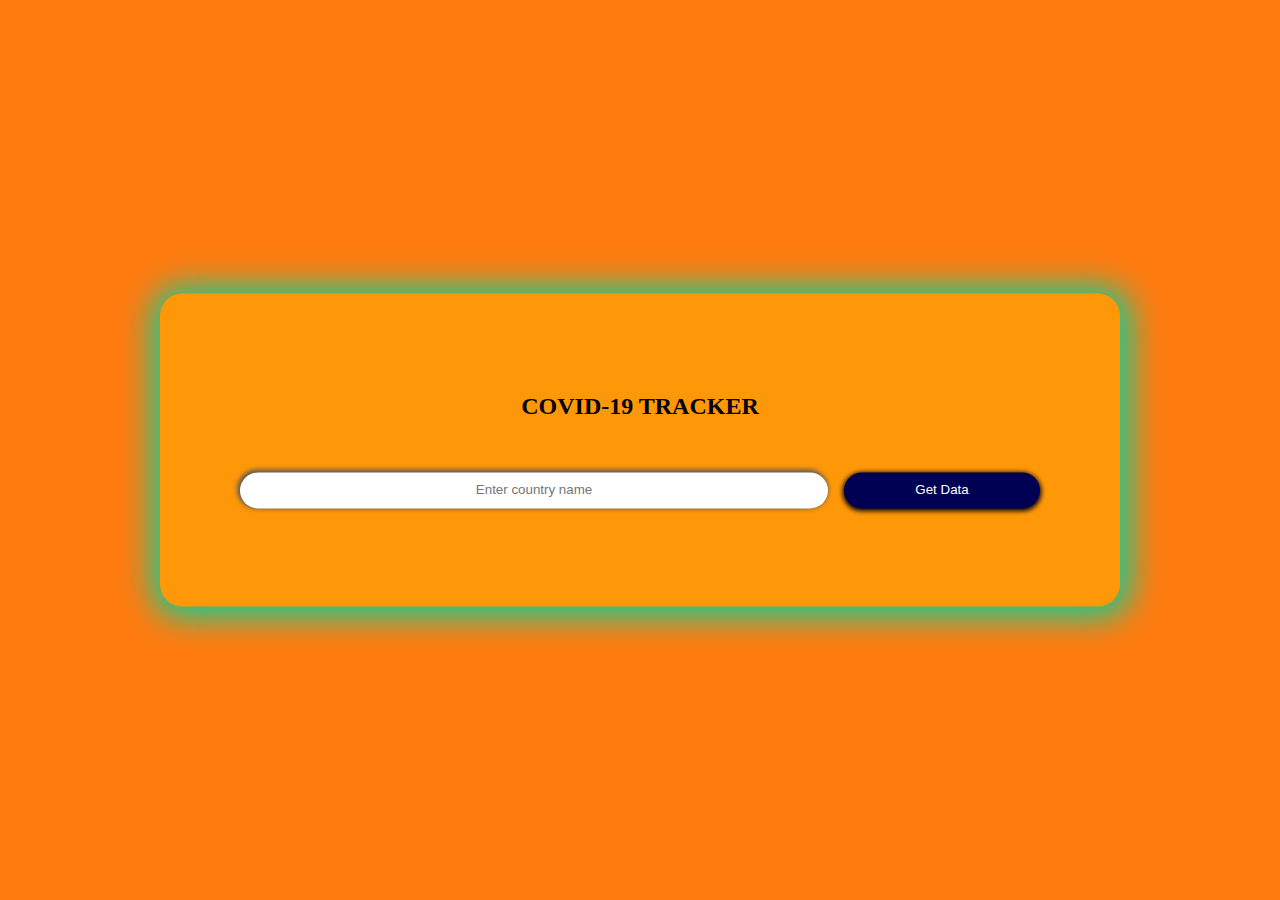
<file: index.html>
<!DOCTYPE html>
<html>
  <head>
    <meta charset="utf-8" />
    <meta name="viewport" content="width=device-width, initial-scale=1" />

    <!-- Bootstrap link -->
    <link
      href="https://cdn.jsdelivr.net/npm/bootstrap@5.0.2/dist/css/bootstrap.min.css"
      rel="stylesheet"
      integrity="sha384-EVSTQN3/azprG1Anm3QDgpJLIm9Nao0Yz1ztcQTwFspd3yD65VohhpuuCOmLASjC"
      crossorigin="anonymous"
    />

    <!-- Link CSS -->
    <link rel="stylesheet" href="style.css" />

    <!-- Icon link -->
    <link
      rel="stylesheet"
      href="https://cdn.jsdelivr.net/npm/bootstrap-icons@1.5.0/font/bootstrap-icons.css"
    />

    <title>Assignment 3</title>
  </head>

  <body>
    <!-- Halaman -->
    <div class="container">
      <h2>COVID-19 TRACKER</h2>

      <div class="search-wrapper">
        <input type="text" id="input-country" placeholder="Enter country name" />
        <button id="getData-btn">Get Data</button>
      </div>

      <br />

      <div id="result"></div>
    </div>
    <!-- end Halaman -->

    <!-- Script for JS -->
    <script src="script.js"></script>

    <!-- Script fo Bootstrap -->
    <script
      src="https://cdn.jsdelivr.net/npm/bootstrap@5.0.2/dist/js/bootstrap.bundle.min.js"
      integrity="sha384-MrcW6ZMFYlzcLA8Nl+NtUVF0sA7MsXsP1UyJoMp4YLEuNSfAP+JcXn/tWtIaxVXM"
      crossorigin="anonymous"
    ></script>
  </body>
</html>
</file>
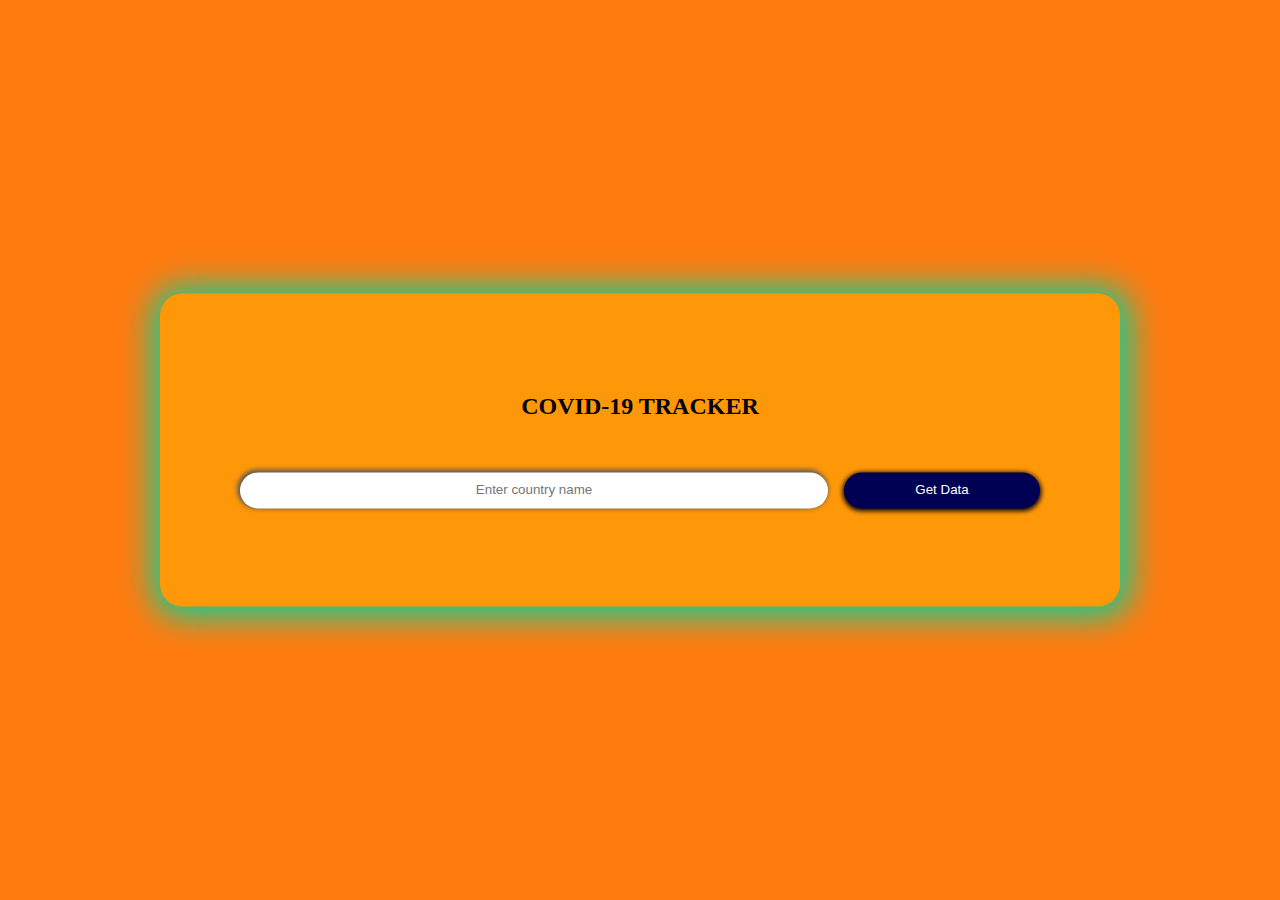
<file: assignment.html>
<!DOCTYPE html>
<html>
  <head>
    <meta charset="utf-8" />
    <meta name="viewport" content="width=device-width, initial-scale=1" />

    <!-- Bootstrap link -->
    <link
      href="https://cdn.jsdelivr.net/npm/bootstrap@5.0.2/dist/css/bootstrap.min.css"
      rel="stylesheet"
      integrity="sha384-EVSTQN3/azprG1Anm3QDgpJLIm9Nao0Yz1ztcQTwFspd3yD65VohhpuuCOmLASjC"
      crossorigin="anonymous"
    />

    <!-- Link CSS -->
    <link rel="stylesheet" href="style.css" />

    <!-- Icon link -->
    <link
      rel="stylesheet"
      href="https://cdn.jsdelivr.net/npm/bootstrap-icons@1.5.0/font/bootstrap-icons.css"
    />

    <title>Assignment 3</title>
  </head>

  <body>
    <!-- Halaman -->
    <div class="container">
      <h2>COVID-19 TRACKER</h2>

      <div class="search-wrapper">
        <input type="text" id="input-country" placeholder="Enter country name" />
        <button id="getData-btn">Get Data</button>
      </div>

      <br />

      <div id="result"></div>
    </div>
    <!-- end Halaman -->

    <!-- Script for JS -->
    <script src="index.js"></script>

    <!-- Script fo Bootstrap -->
    <script
      src="https://cdn.jsdelivr.net/npm/bootstrap@5.0.2/dist/js/bootstrap.bundle.min.js"
      integrity="sha384-MrcW6ZMFYlzcLA8Nl+NtUVF0sA7MsXsP1UyJoMp4YLEuNSfAP+JcXn/tWtIaxVXM"
      crossorigin="anonymous"
    ></script>
  </body>
</html>
</file>
<file: style.css>
body {
  background-color: rgb(255, 123, 16);
  padding: 3rem;
}

/* footer {
  text-align: end;
  padding: 500px 0;
} */

.container {
  background-color: rgb(255, 152, 9);
  width: 95vw;
  max-width: 50em;
  max-height: 50em;
  padding: 5em 5em;
  position: absolute;
  transform: translate(-50%, -50%);
  top: 50%;
  left: 50%;
  border-radius: 1.4em;
  box-shadow: 0.1em 0.1em 2em 0.5em rgb(10, 208, 152);
  align-content: center;
}

.container h2 {
  text-align: center;
  padding-bottom: 2rem;
  font-weight: bold;
  font-family: "Times New Roman", Times, serif;
}

.container .card {
  padding: 0.5rem;
  max-width: 20em;
  border-radius: 0.62em;
  box-shadow: 0 0.1em 0.3em 0.1em rgb(8, 63, 45);
  font-family: "Times New Roman", Times, serif;
  font-size: large;
}

.container .card-text {
  font-weight: bold;
}

.container #card-1 {
  background-color: rgb(11, 115, 80);
  color: white;
}

.container #card-2 {
  background-color: rgb(49, 201, 153);
}

.container #card-3 {
  background-color: rgb(88, 213, 173);
}

.container #card-4 {
  background-color: rgb(106, 221, 185);
}

.container #card-5 {
  background-color: rgb(138, 212, 188);
}

.container #card-6 {
  background-color: rgb(171, 214, 200);
}

.search-wrapper button {
  color: white;
  background-color: rgb(0, 0, 82);
  border: none;
  border-radius: 2em;
  padding: 0.8em 0;
  box-shadow: 0 0.1em 0.4em 0.1em rgb(0, 0, 7);
}
.search-wrapper input {
  text-align: center;
  border: none;
  border-radius: 1.5em;
  padding: 0 0.6em;
  outline: none;
  box-shadow: -0.1em -0.1em 0.4em 0.1em rgb(84, 84, 84);
}

.search-wrapper {
  display: grid;
  grid-template-columns: 9fr 3fr;
  gap: 1em;
}
</file>
